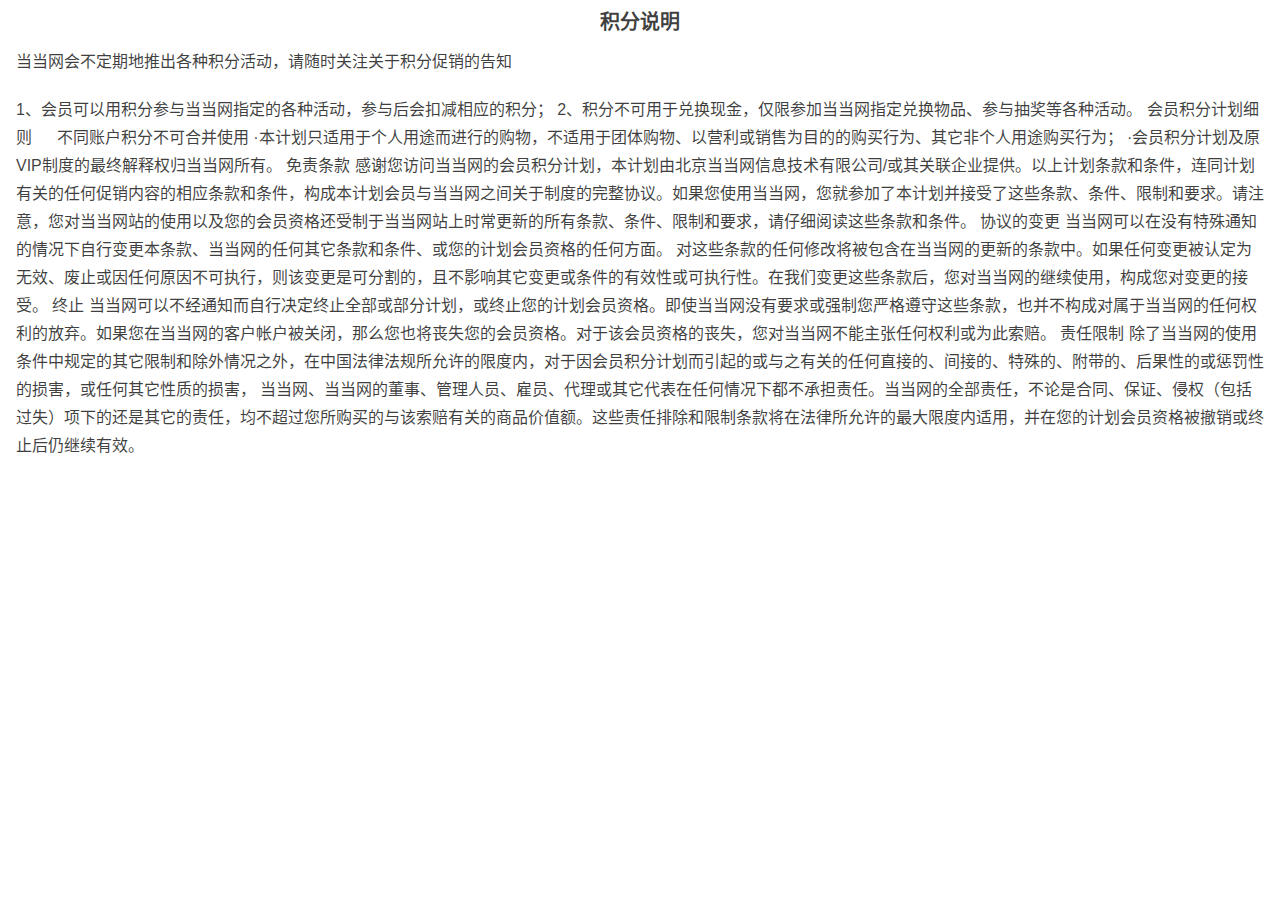
<file: src/main/webapp/www/credit_desc.html>
<!DOCTYPE html>
<html lang="zh-cn">
<head>
    <meta charset="utf-8">
    <meta http-equiv="X-UA-Compatible" content="IE=edge">
    <meta name="viewport" content="width=device-width, initial-scale=1">
    <title>积分说明 | 西口小事</title>
    <meta name="description" content="积分说明｜西口小事"/>
    <style>
        body {
            font-size: 16px;
            line-height: 28px;
            padding: 0 8px;
            color: rgba(0, 0, 0, 0.76);
            -webkit-font-smoothing: antialiased;
            font-family: "Hiragino Sans GB", "Open Sans", Arial, "Microsoft YaHei",
            "微软雅黑", "STHeiti", "WenQuanYi Micro Hei", SimSun, sans-serif;
        }
        p {
            margin: 0 0 20px;
        }
        .title {
            font-size: 20px;
            font-weight: bold;
            padding: 0 8px;
            text-align: center;
            margin-bottom: 12px;
        }
    </style>
</head>
<body>

<div class="container" >
    <div class="title">积分说明</div>
    <p>当当网会不定期地推出各种积分活动，请随时关注关于积分促销的告知</p>
    1、会员可以用积分参与当当网指定的各种活动，参与后会扣减相应的积分；
    2、积分不可用于兑换现金，仅限参加当当网指定兑换物品、参与抽奖等各种活动。

    会员积分计划细则 　
    不同账户积分不可合并使用
    ·本计划只适用于个人用途而进行的购物，不适用于团体购物、以营利或销售为目的的购买行为、其它非个人用途购买行为；
    ·会员积分计划及原VIP制度的最终解释权归当当网所有。

    免责条款
    感谢您访问当当网的会员积分计划，本计划由北京当当网信息技术有限公司/或其关联企业提供。以上计划条款和条件，连同计划有关的任何促销内容的相应条款和条件，构成本计划会员与当当网之间关于制度的完整协议。如果您使用当当网，您就参加了本计划并接受了这些条款、条件、限制和要求。请注意，您对当当网站的使用以及您的会员资格还受制于当当网站上时常更新的所有条款、条件、限制和要求，请仔细阅读这些条款和条件。
    协议的变更
    当当网可以在没有特殊通知的情况下自行变更本条款、当当网的任何其它条款和条件、或您的计划会员资格的任何方面。 对这些条款的任何修改将被包含在当当网的更新的条款中。如果任何变更被认定为无效、废止或因任何原因不可执行，则该变更是可分割的，且不影响其它变更或条件的有效性或可执行性。在我们变更这些条款后，您对当当网的继续使用，构成您对变更的接受。
    终止
    当当网可以不经通知而自行决定终止全部或部分计划，或终止您的计划会员资格。即使当当网没有要求或强制您严格遵守这些条款，也并不构成对属于当当网的任何权利的放弃。如果您在当当网的客户帐户被关闭，那么您也将丧失您的会员资格。对于该会员资格的丧失，您对当当网不能主张任何权利或为此索赔。
    责任限制
    除了当当网的使用条件中规定的其它限制和除外情况之外，在中国法律法规所允许的限度内，对于因会员积分计划而引起的或与之有关的任何直接的、间接的、特殊的、附带的、后果性的或惩罚性的损害，或任何其它性质的损害， 当当网、当当网的董事、管理人员、雇员、代理或其它代表在任何情况下都不承担责任。当当网的全部责任，不论是合同、保证、侵权（包括过失）项下的还是其它的责任，均不超过您所购买的与该索赔有关的商品价值额。这些责任排除和限制条款将在法律所允许的最大限度内适用，并在您的计划会员资格被撤销或终止后仍继续有效。
</div>

</body>
</html>
</file>
